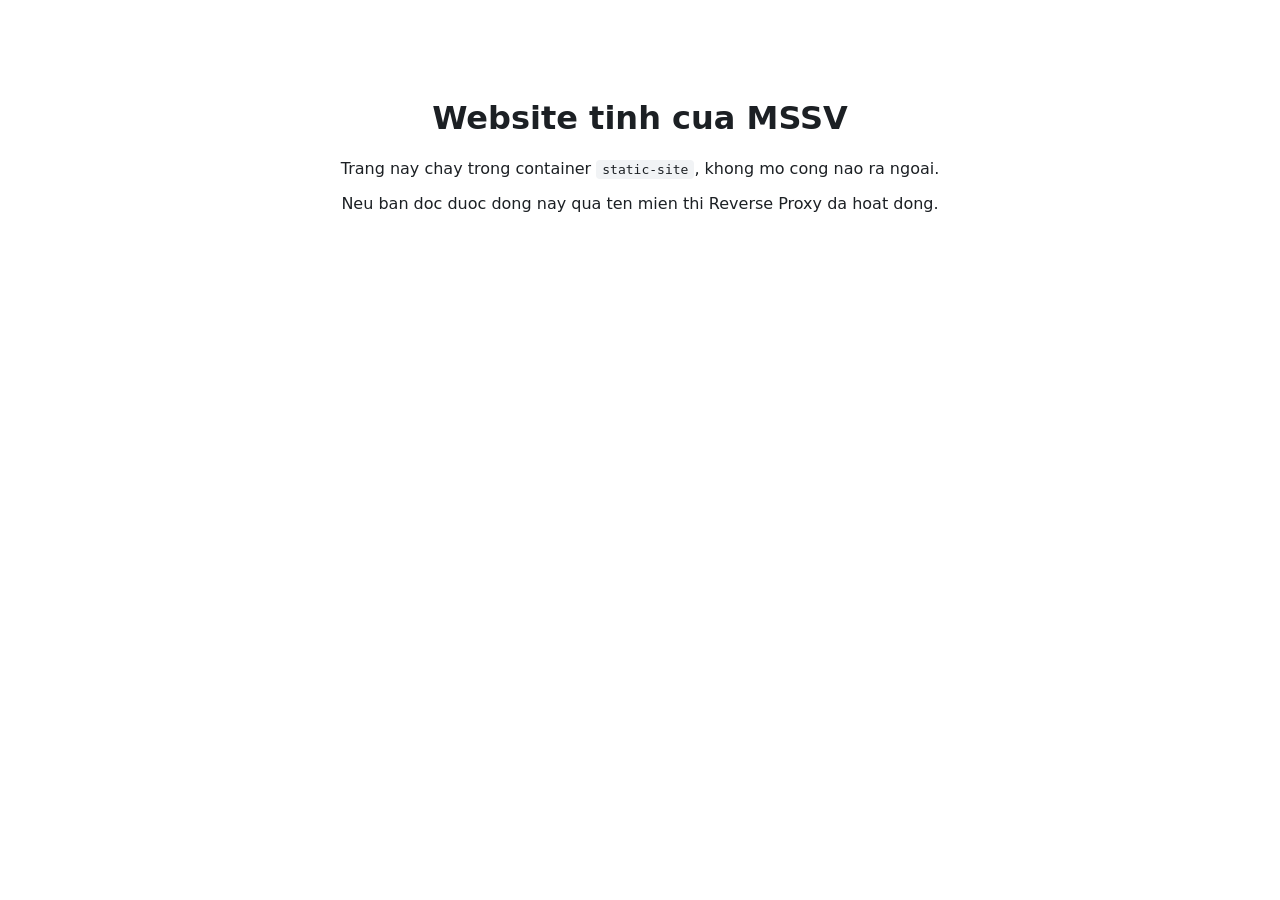
<file: bai5/static-site/html/index.html>
<!DOCTYPE html>
<html lang="vi">
<head>
  <meta charset="utf-8">
  <title>Web tinh - MSSV</title>
  <style>
    body{font-family:system-ui,sans-serif;text-align:center;padding-top:70px;color:#1c2024}
    code{background:#f1f3f5;padding:2px 6px;border-radius:4px}
  </style>
</head>
<body>
  <h1>Website tinh cua <b>MSSV</b></h1>
  <p>Trang nay chay trong container <code>static-site</code>, khong mo cong nao ra ngoai.</p>
  <p>Neu ban doc duoc dong nay qua ten mien thi Reverse Proxy da hoat dong.</p>
</body>
</html>
</file>
